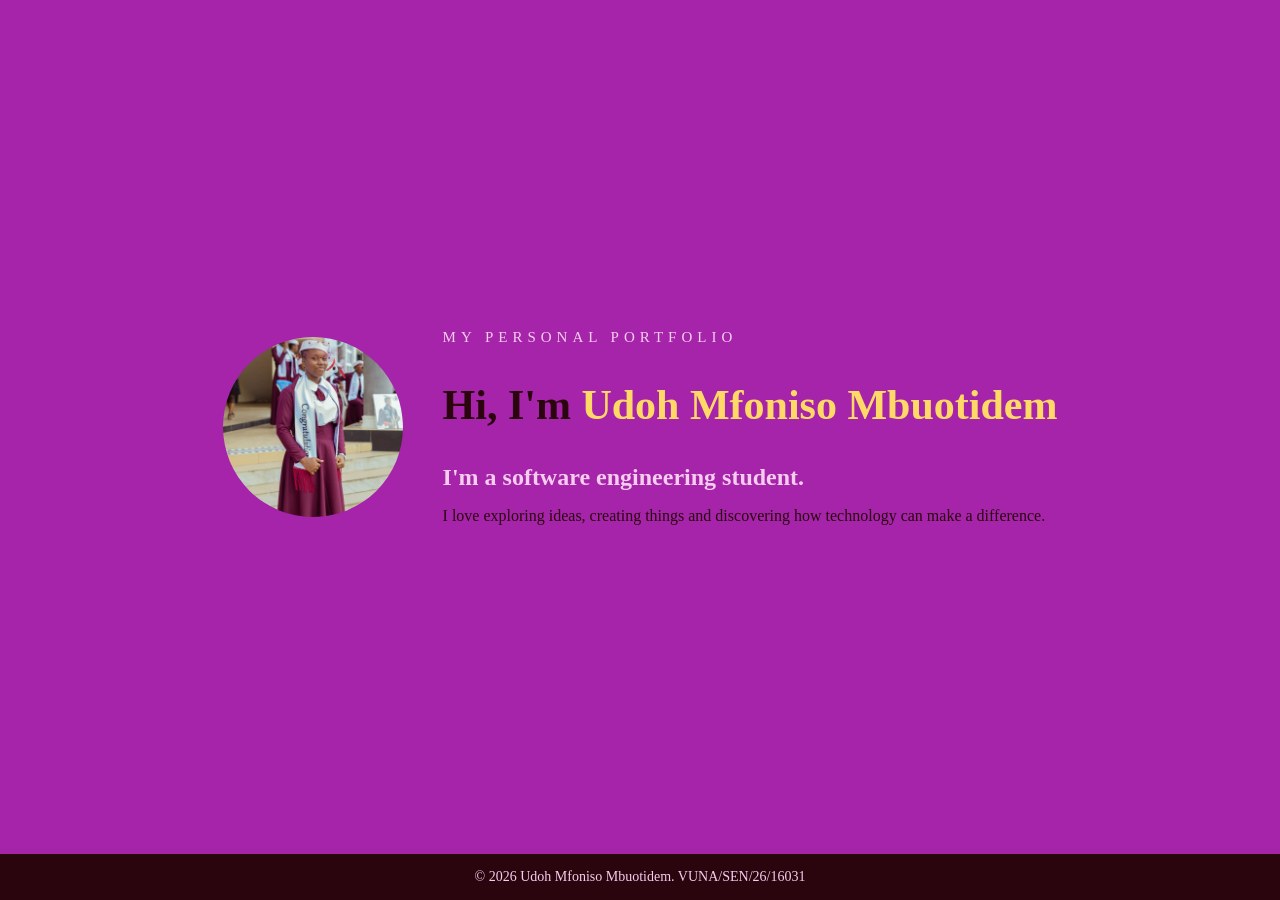
<file: MyPersonalPortfolio/index.html>
<!DOCTYPE html>
<html lang="en">
    <head>
        <meta charset="UTF-8">
        <meta name="viewport" content="width=device-width, initial-scale=1.0">
        <link rel="stylesheet" href="styles.css">
        <title>My Personal Portfolio</title>
    </head>
    <body>
        <section class="home">
            <img src="mine.jpg" class="pfp">
            <div class="content">
                <p class="welcome">MY PERSONAL PORTFOLIO</p>
                <h1>Hi, I'm <span>Udoh Mfoniso Mbuotidem</span></h1>
                <h2>I'm a software engineering student.</h2>
                <p>
                    I love exploring ideas, creating things and discovering
                    how technology can make a difference.
                </p>
            </div>
        </section>
    
<footer class="footer">
    <p>&copy; 2026 Udoh Mfoniso Mbuotidem. VUNA/SEN/26/16031</p>
</footer>
</body>
</html>
</file>
<file: MyPersonalPortfolio/styles.css>
body {
    background-color: rgb(165, 36, 169);
    margin: 0;
    font-family: Georgia, 'Times New Roman', Times, serif;
    color: #2b050d;
    min-height: 100vh;
    display:flex;
    flex-direction: column;
}

.home {
    flex:1;
    min-height:50vh;
    display: flex;
    align-items: center;
    justify-content: center;
    gap: 40px;
    padding: 50px;
}

.home h1 span {
    color: #ffd966;
}

.home h2 {
    color: #f6cdee;
    margin-bottom: 15px;
}

.home p {
    margin-bottom: 15px;
}

.pfp {
    width: 180px;
    height: 180px;
    border-radius: 50%;
    object-fit: cover;
    object-position: center 30%;
    flex-shrink: 0;
}

.content {
    max-width: 900px;
    text-align: left;
}

.welcome {
    color: #f6cdee;
    font-size: 15px;
    letter-spacing: 5px;
}

.home h1 {
    font-size: 42px;
    margin-left: 15px 0;
}

.footer {
    background-color: #2b050d;
    color: #f6cdee;
    text-align: center;
    padding: 15px;
    font-size: 14px;
    font-family: Cambria, Cochin, Georgia, Times, 'Times New Roman', serif;
}

.footer p {
    margin: 0;
}
</file>
